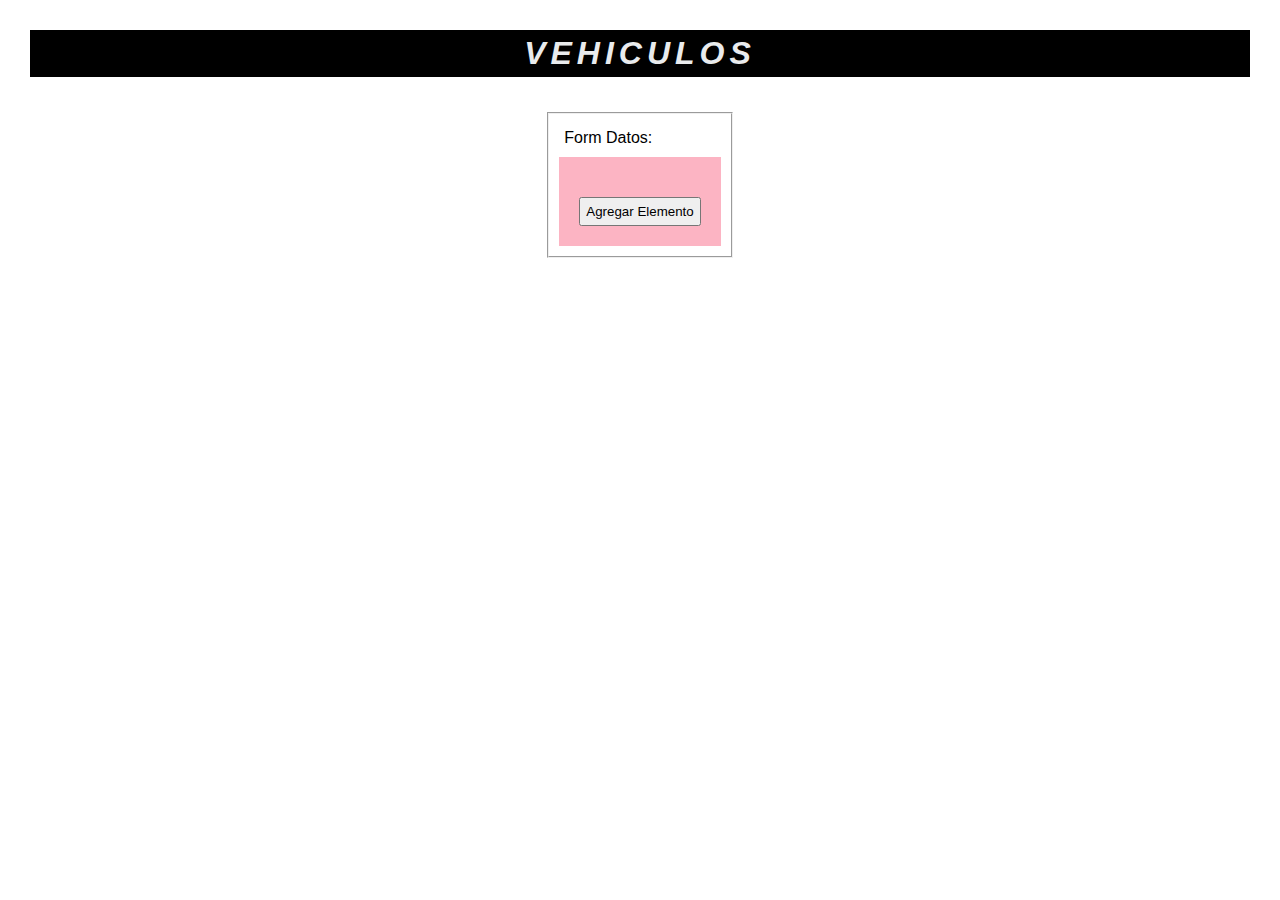
<file: RSP/index.html>
<!DOCTYPE html>
<html lang="en">
<head>
    <meta charset="UTF-8">
    <meta name="viewport" content="width=device-width, initial-scale=1.0">
    <link rel="stylesheet" href="./estilos/estilos.css">
    <script src="./js/script.js" type="module"></script>
    <title>Document</title>
</head>
<body>
    <div id="spinner" class="spinner">
        <div class="spinner-content">
          <p>Cargando Datos...</p>
          <div class="lds-ring"><div></div><div></div><div></div><div></div></div>
        </div>
      </div>
    <header>
        <h1>Vehiculos</h1>
    </header>
    <form>
        <div id="formDatos">
            <fieldset id="recuadro">       
                <p>Form Datos:</p>
                <section class="seccion-tabla">
                    <div id="tabla"></div>
                    <div id="botonesDatos">
                        <input id="agregar" type="submit" value="Agregar Elemento">
                    </div>
                </section>
            </fieldset>
        </div>
    </form>
<form>
    <div id="formAbm">
        <fieldset id="recuadroABM">
            <p id="encabezadoAbm">Formulario ABM</p>
            <label>Id:</label>
            <input id="textId" type="text" name="txtId">
            <label>modelo:</label>
            <input id="txtModelo" type="text" name="txtModelo">
            <label>ano fab:</label>
            <input id="txtAnoFab" type="text" name="txtAnoFab">
            <label>vel max</label>
            <input id="txtVelMax" type="text" name="txtVelMax">
            <select id="dropAbm">
                <optgroup label="Tipo"></optgroup>
                    <option value="terrestre">Terrestre </option>
                    <option value="aereo">Aereo</option>
                </optgroup>
            </select>
            <label>alt Max:</label>
            <input id="txtAltMax" type="text" name="txtAltMax">
            <label>autonomia:</label>
            <input id="txtAutonomia" type="text" name="txtAutonomia">
            <label>cant Pue:</label>
            <input id="txtCantPue" type="text" name="txtCantPue">
            <label>cant Rue:</label>
            <input id="txtCantRue" type="text" name="txtCantRue">
            <div id="tablaAbm">
                <input id="aceptarAbm" type="submit" value="Aceptar">
                <input id="cancelarAbm" type="submit" value="Cancelar">
            </div>
        </fieldset>
    </div>
</form>   
</body>
</html>
</file>
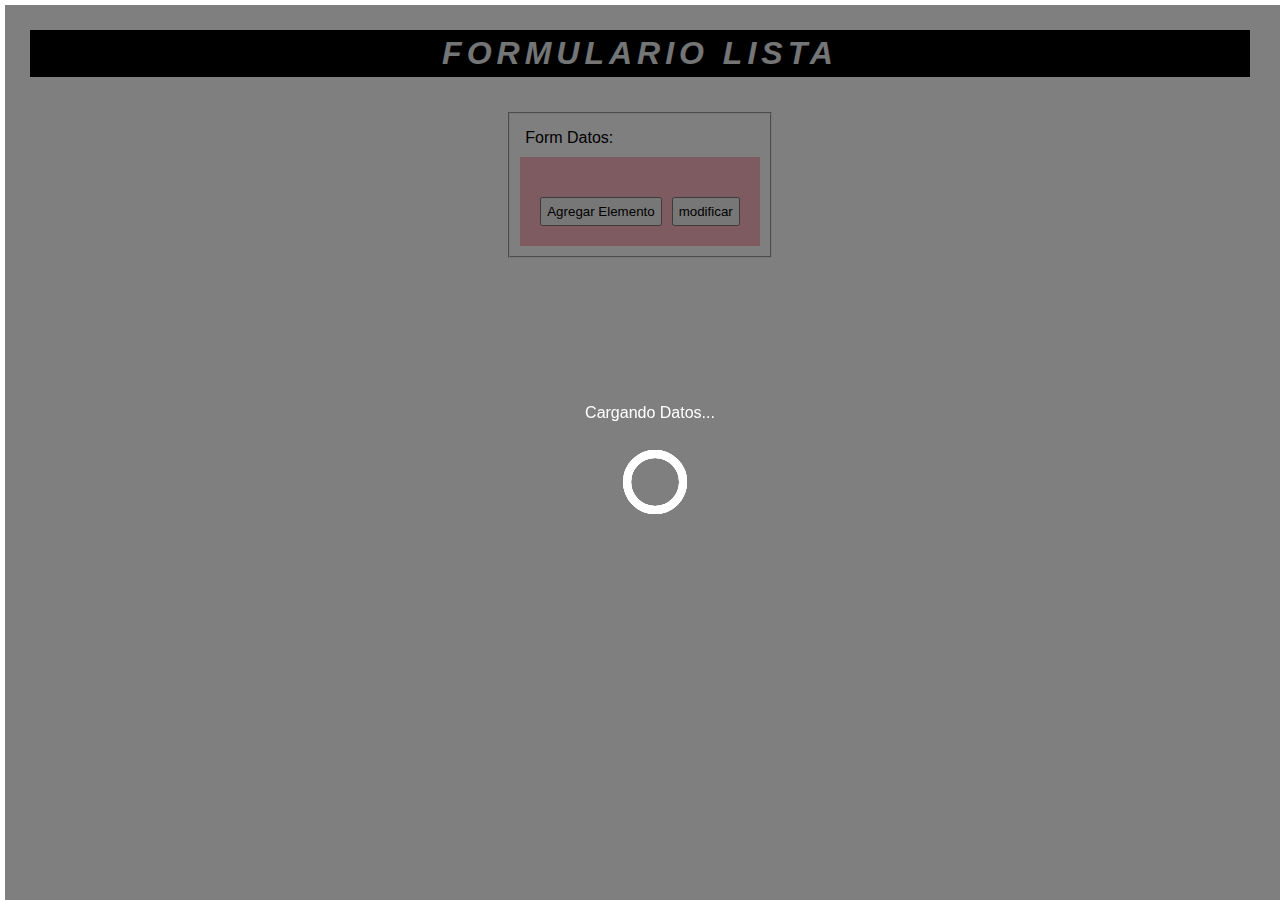
<file: Simulacro-Parcial2/index.html>
<!DOCTYPE html>
<html lang="en">
<head>
    <meta charset="UTF-8">
    <meta name="viewport" content="width=device-width, initial-scale=1.0">
    <link rel="stylesheet" href="./estilos/estilos.css">
    <script src="./js/scrips.js" type="module"></script>
    <title>Practica Empleados/clientes</title>
</head>
<body>
    <div id="spinner" class="spinner">
        <div class="spinner-content">
          <p>Cargando Datos...</p>
          <div class="lds-ring"><div></div><div></div><div></div><div></div></div>
        </div>
      </div>
    <header>
        <h1>Formulario Lista</h1>
    </header>
        <form>
            <div id="formDatos">
                <fieldset id="recuadro">       
                    <p>Form Datos:</p>
                    <section class="seccion-tabla">
                        <div id="tabla"></div>
                        <div id="botonesDatos">
                            <input id="agregar" type="submit" value="Agregar Elemento">
                            <input id="modificar" type="submit" value="modificar">
                        </div>
                    </section>
                </fieldset>
            </div>
        </form>
    <form>
        <div id="formAbm">
            <fieldset id="recuadroABM">
                <p>Formulario ABM</p>
                <label>Id:</label>
                <input id="textId" type="text" name="txtId">
                <label>Nombre:</label>
                <input id="txtNombre" type="text" name="txtNombre">
                <label>Apellido:</label>
                <input id="txtApellido" type="text" name="txtApellido">
                <label>Edad:</label>
                <input id="txtEdad" type="text" name="txtEdad">
                <select id="dropAbm">
                    <optgroup label="Tipo"></optgroup>
                        <option value="cliente">Cliente </option>
                        <option value="empleado">Empleado</option>
                    </optgroup>
                </select>
                <label>Ventas:</label>
                <input id="txtVentas" type="text" name="txtVentas">
                <label>Sueldo:</label>
                <input id="txtSueldo" type="text" name="txtSueldo">
                <label>Compras:</label>
                <input id="txtCompras" type="text" name="txtCompras">
                <label>Telefono:</label>
                <input id="txtTelefono" type="text" name="txtTelefono">
                <div id="tablaAbm">
                    <input id="aceptarAbm" type="submit" value="Aceptar">
                    <input id="cancelarAbm" type="submit" value="Cancelar">
                    <input id="eliminarAbm" type="submit" value="Eliminar">
                </div>
            </fieldset>
        </div>
    </form>   
</body>
</html>
</file>
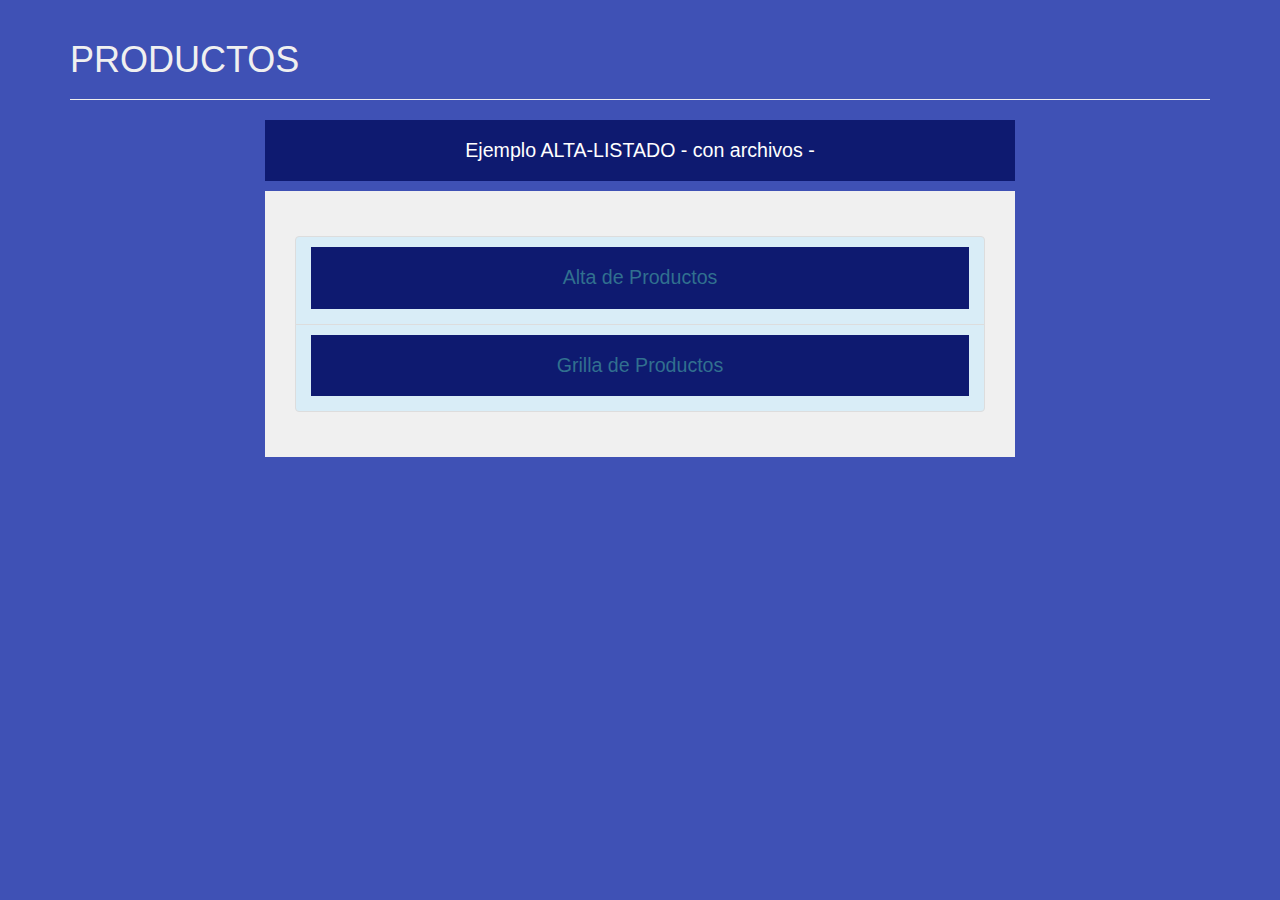
<file: Clase04/clase04 con HTML/abm/index.html>
<html>
<head>
	<title>Ejemplo de ALTA-LISTADO - con archivos -</title>
	  
		<link rel="stylesheet" href="http://maxcdn.bootstrapcdn.com/bootstrap/3.3.4/css/bootstrap.min.css">
        <link rel="stylesheet" type="text/css" href="estilo.css">
</head>
<body>
	<div class="container">
		<div class="page-header">
			<h1>PRODUCTOS</h1>      
		</div>
		<div class="CajaInicio animated bounceInRight">
			<h1>Ejemplo ALTA-LISTADO - con archivos - </h1>

			<form id="FormIngreso">
				<a href="alta.php" class="list-group-item  list-group-item list-group-item-info">
					<h4 class="list-group-item-heading">Alta de Productos</h4>
				</a>
				<a href="grilla.php" class="list-group-item  list-group-item list-group-item-info">
					<h4 class="list-group-item-heading">Grilla de Productos</h4>
				</a>
			</form>
		</div>
	</div>
</body>
</html>
</file>
<file: RSP/estilos/estilos.css>
*
{
    margin: 5px;
    padding: 5px;
    box-sizing: border-box;
}

#formDatos
{
    display: flex;
    justify-content: center;
    align-content: center;
    font-family:'Segoe UI', Tahoma, Geneva, Verdana, sans-serif;   
}

form
{
    display: flex;
    justify-content: center;
}

.seccion-tabla
{
    display: flex;
    flex-direction: column;
    justify-content: center;
    background-color: rgb(252, 180, 195);
    font-size : 25;
    font-family:"cursive";
}

table
{
    width: 100%;
    border-collapse: collapse;
    margin: 0 auto;
}

th,td
{
    border: 1px solid black;
    padding: 5px 10px;
    text-align: center; 
}

/* Mostrar la celda */
.table-cell 
{
  display: table-cell;  
}
  
  /* Ocultar la celda */
.none 
{
  display: none;
}

#formAbm
{
    display: flex;
    justify-content: center;
    font-family:'Segoe UI', Tahoma, Geneva, Verdana, sans-serif;
    background-color: chocolate;
}

#agregar
{
    display: flex;
    justify-content: flex-start;
    width: fit-content;
}

#cancelar
{
    display: flex;
    justify-content: flex-end;
    width: fit-content;
}

h1
{
    text-transform: uppercase;
    letter-spacing: 5px;
    font-family: sans-serif;
    color: rgb(233, 235, 237);
    font-style: italic;
    display: flex;
    justify-content: center;
    background-color: black;
}

td
{
    background-color: rgb(24, 215, 253);
    
}

td:hover
{
    transition: background-color .5s;   
    background-color: rgb(193, 98, 151);
}

th:hover
{
    transition: background-color .5s;   
    background-color: rgb(101, 100, 124);
}

#botonesDatos
{
    display: flex;
    justify-content: center;
    width: fit-content;
} 

/* //.spinner */
body {
    margin: 0;
    font-family: Arial, sans-serif;
  }
  
  .spinner {
    position: fixed;
    top: 0;
    left: 0;
    width: 100%;
    height: 100%;
    background-color: rgba(0, 0, 0, 0.5);
    display: none;
    z-index: 9999;
}
  
  .spinner-content {
    position: absolute;
    top: 50%;
    left: 50%;
    transform: translate(-50%, -50%);
    text-align: center;
    color: white;
  }
  
  /* Estilos del spinner. Puedes reemplazar con el estilo de spinner que desees */
  .lds-ring {
    display: inline-block;
    position: relative;
    width: 80px;
    height: 80px;
  }
  .lds-ring div {
    box-sizing: border-box;
    display: block;
    position: absolute;
    width: 64px;
    height: 64px;
    margin: 8px;
    border: 8px solid #fff;
    border-radius: 50%;
    animation: lds-ring 1.2s cubic-bezier(0.5, 0, 0.5, 1) infinite;
  }

  @keyframes lds-ring {
    0% {
      transform: rotate(0deg);
    }
    100% {
      transform: rotate(360deg);
    }
  }
</file>
<file: Simulacro-Parcial2/estilos/estilos.css>
*
{
    margin: 5px;
    padding: 5px;
    box-sizing: border-box;
}

#formDatos
{
    display: flex;
    justify-content: center;
    align-content: center;
    font-family:'Segoe UI', Tahoma, Geneva, Verdana, sans-serif;   
}

form
{
    display: flex;
    justify-content: center;
}

.seccion-tabla
{
    display: flex;
    flex-direction: column;
    justify-content: center;
    background-color: rgb(252, 180, 195);
    font-size : 25;
    font-family:"cursive";
}

table
{
    width: 100%;
    border-collapse: collapse;
    margin: 0 auto;
}

th,td
{
    border: 1px solid black;
    padding: 5px 10px;
    text-align: center; 
}

/* Mostrar la celda */
.table-cell 
{
    display: table-cell;  
}
  
  /* Ocultar la celda */
.none 
{
    display: none;
}

#formAbm
{
    display: flex;
    justify-content: center;
    font-family:'Segoe UI', Tahoma, Geneva, Verdana, sans-serif;
    background-color: chocolate;
}

#agregar
{
    display: flex;
    justify-content: flex-start;
    width: fit-content;
}

#cancelar
{
    display: flex;
    justify-content: flex-end;
    width: fit-content;
}

h1
{
    text-transform: uppercase;
    letter-spacing: 5px;
    font-family: sans-serif;
    color: rgb(233, 235, 237);
    font-style: italic;
    display: flex;
    justify-content: center;
    background-color: black;
}

td
{
    background-color: rgb(24, 215, 253);
    
}

td:hover
{
    transition: background-color .5s;   
    background-color: rgb(193, 98, 151);
}

th:hover
{
    transition: background-color .5s;   
    background-color: rgb(101, 100, 124);
}

#botonesDatos
{
    display: flex;
    justify-content: center;
    width: fit-content;
} 

/* //.spinner */
body {
    margin: 0;
    font-family: Arial, sans-serif;
  }
  
  .spinner {
    position: fixed;
    top: 0;
    left: 0;
    width: 100%;
    height: 100%;
    background-color: rgba(0, 0, 0, 0.5); /* Fondo oscuro transparente */
    display: none; /* Por defecto oculto */
    z-index: 9999; /* Asegura que esté encima de otros elementos */
  }
  
  .spinner-content {
    position: absolute;
    top: 50%;
    left: 50%;
    transform: translate(-50%, -50%);
    text-align: center;
    color: white;
  }
  
  /* Estilos del spinner. Puedes reemplazar con el estilo de spinner que desees */
  .lds-ring {
    display: inline-block;
    position: relative;
    width: 80px;
    height: 80px;
  }
  .lds-ring div {
    box-sizing: border-box;
    display: block;
    position: absolute;
    width: 64px;
    height: 64px;
    margin: 8px;
    border: 8px solid #fff;
    border-radius: 50%;
    animation: lds-ring 1.2s cubic-bezier(0.5, 0, 0.5, 1) infinite;
  }
  @keyframes lds-ring {
    0% {
      transform: rotate(0deg);
    }
    100% {
      transform: rotate(360deg);
    }
  }
</file>
<file: Clase04/clase04 con HTML/abm/estilo.css>
* {
  margin:0;
  padding:0;
}

body {
  margin: 0 auto;
  color:#f0f0f0;
  background:#3f51b5;
  font-family:'Open Sans',sans-serif;
}

caption {
  font-size: 1.6em;
  font-weight: 400;
  padding: 10px 0;
}

.CajaInicio {
  width:750px;
  margin:0 auto;
  margin-top:8px;
  margin-bottom:2%;
  transition:opacity 1s;
  -webkit-transition:opacity 1s;
}

.CajaInicio h1,h4{
  background:rgb(14, 26, 112);
  padding:20px 0;
  font-size:140%;
  font-weight:300;
  text-align:center;
  color:#fff;
}

.CajaInicio span{
  font-size:140%;
  background:rgb(14, 26, 112);
  color:#fff;
  -moz-border-radius:7px;
  -webkit-border-radius:7px;
  border-radius:7px;
  transition:background .3s;
  -webkit-transition:background .3s;
  
}
form { 
  background:#f0f0f0;
  padding:6% 4%;
}

input[type="text"], input[type="file"]{
  width:90%;
  background:#fff;
  margin-bottom:4%;
  margin-left:5%;
  margin-right:5%;
  border:1px solid #ccc;
  padding-right:4%;
  font-family:'Open Sans',sans-serif;
  font-size:200%;
  color:#555;
}

.MiBotonUTN {
  display:block;
  text-transform: capitalize;
  border:hidden;
  width:100%;
  background:#f50056;
  margin:0 auto;
  margin-top:1%;
  padding:10px;
  text-align:center;
  text-decoration:none;
  color:#fff;
  cursor:pointer;
  -moz-border-radius:7px;
  -webkit-border-radius:7px;
  border-radius:7px;
  transition:background .3s;
  -webkit-transition:background .3s;
}

.MiBotonUTN:hover{
  background:#1BA045;
}

.CajaInicio table{
  width:45%;
  margin:0 auto;
  margin-top:1px;
  margin-bottom:2%;
  background:#f5a0bb;
  color: rgb(14, 26, 112);

}
.CajaInicio td{
	margin:auto;
	margin-left:0%;
	text-align:right;
}

caption {
  font-size: 1.6em;
  font-weight: 400;
  padding: 10px 0;
}

.CajaUno {
  max-width: 30%;
  width:400px;
  margin:0 auto;
  margin-top:8px;
  margin-bottom:2%;
  transition:opacity 1s;
  -webkit-transition:opacity 1s;
}

.CajaUno a:hover {
  color:#f50056;
}

.CajaUno a {
  color:#DDDDDD;
}

.CajaUno h1{
  background:#f50056; 
  padding:20px 0;
  font-size:140%;
  font-weight:300;
  text-align:center;
  color:#fff;
}
</file>
